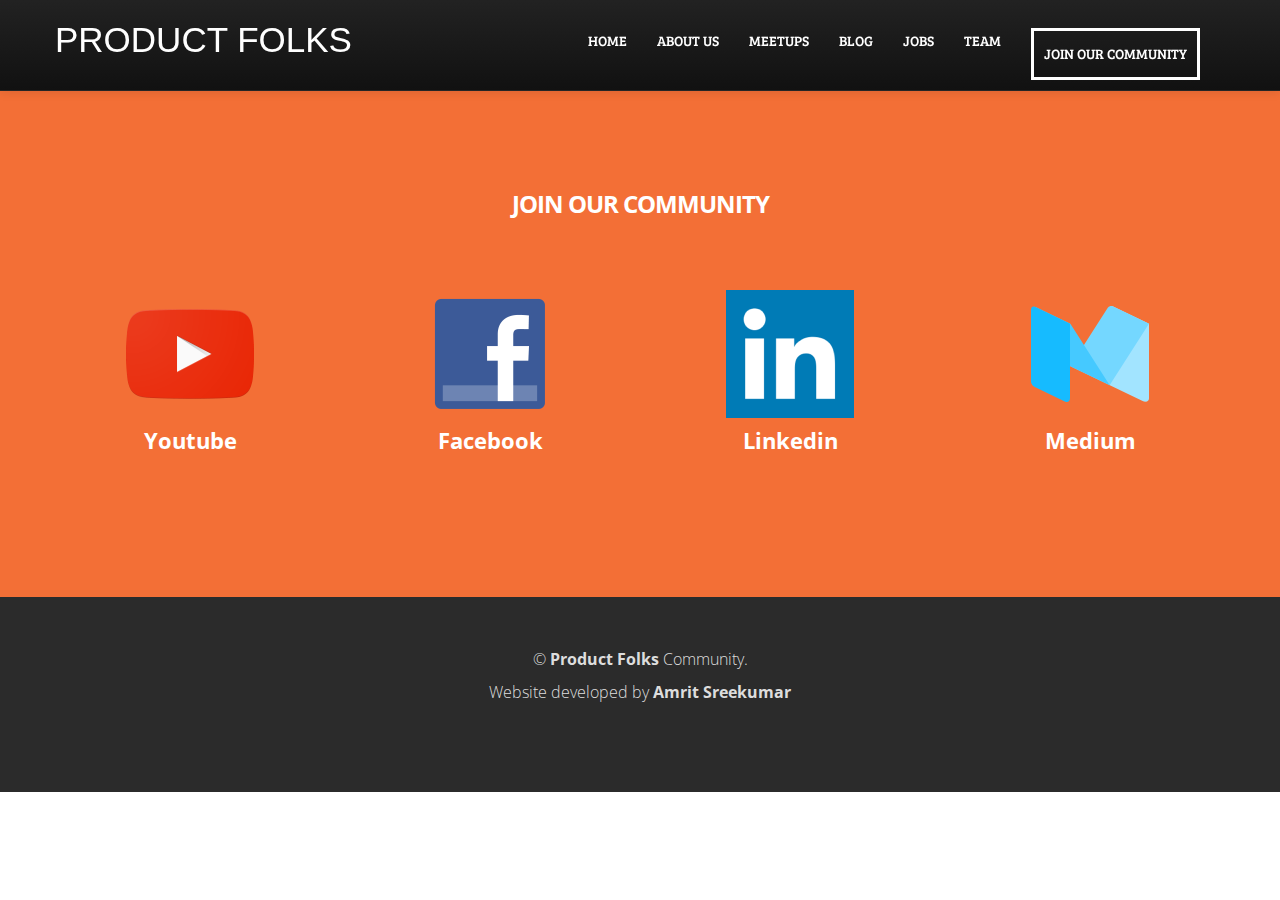
<file: joinus.html>
<!DOCTYPE HTML>
<html lang="en">

<head>
	<meta charset="utf-8">
	<title>Product Folks</title>
	<meta name="viewport" content="width=device-width, initial-scale=1.0">
	<meta name="description" content="">
	<meta name="author" content="">
	<link href="css1/bootstrap-responsive.css" rel="stylesheet">
	<link href="css1/style.css" rel="stylesheet">
	<link href="color1/default.css" rel="stylesheet">
	<link rel="shortcut icon" href="img1/logo.png"> </head>

<body>
	<!-- navbar -->
	<div class="navbar-wrapper">
		<div class="navbar navbar-inverse navbar-fixed-top">
			<div class="navbar-inner">
				<div class="container">
					<!-- Responsive navbar --><a class="btn btn-navbar" data-toggle="collapse" data-target=".nav-collapse"><span class="icon-bar"></span><span class="icon-bar"></span><span class="icon-bar"></span>
        </a>
					<h1 class="brand"><a href="index.html">Product Folks</a></h1>
					<!-- navigation -->
					<nav class="pull-right nav-collapse collapse">
						<ul id="menu-main" class="nav">
							<link rel="stylesheet" href="https://fonts.googleapis.com/css?family=Bree+Serif">
							<li class="menu-active"><a href="index.html">Home</a></li>
							<li><a href="index.html#about">About Us</a></li>
							<li><a href="events.html">Meetups</a></li>
							<li><a href="https://medium.com/product-folks" target="_blank">Blog</a></li>
							<li><a href="jobs.html">Jobs</a></li>
							<li><a href="index.html#team">Team</a></li>
							<li>
								<a href="joinus.html">
									<table style="border: 3px solid white">
										<tr>
											<td style="padding: 10px;">Join our Community</td>
										</tr>
									</table>
								</a>
							</li>
						</ul>
					</nav>
				</div>
			</div>
		</div>
	</div>
	<!-- Header area -->
	<!-- section: services -->
	<section id="services" class="section orange">
		<div class="container">
			<link rel="stylesheet" href="https://fonts.googleapis.com/css?family=Pacifico">
			<h4>
				<font color="white" ; size="5">JOIN OUR COMMUNITY</font>
			</h4>
			<div class="row">
				<div class="span3 animated-fast flyIn">
					<div class="service-box"> <a href="https://www.youtube.com" target="_blank">
						<img src="img1/icons/youtube.png" alt="" /></a>
						<h2>
							<font color="white">Youtube</font>
						</h2>
						<p> </p>
					</div>
				</div>
				<div class="span3 animated-fast flyIn">
					<div class="service-box"> <a href="https://www.facebook.com/Product-Folks-439101333172831/" target="_blank">
						<img src="img1/icons/fb.png" alt="" /></a>
						<h2>
							<font color="white">Facebook</font>
						</h2>
						<p> </p>
					</div>
				</div>
				<div class="span3 animated-fast flyIn">
					<div class="service-box"> <a href=" https://www.linkedin.com/groups/10361575" target="_blank">
						<img src="img1/icons/lin.png" alt="" /></a>
						<h2>
							<font color="white">Linkedin</font>
						</h2>
						<p> </p>
					</div>
				</div>
				<div class="span3 animated-fast flyIn">
					<div class="service-box"> <a href="https://medium.com/product-folks" target="_blank">
						<img src="img1/icons/medium.ico" alt="" /></a>
						<h2>
							<font color="white">Medium</font>
						</h2>
						<p> </p>
					</div>
				</div>
				<!--<link rel="stylesheet" href="https://fonts.googleapis.com/css?family=Pacifico">
		<h4 style="font-family: 'Pacifico', serif">Follow Us On</h4>
		<div class="container">
			<div class="row">
				<div class="span3 animated-fast flyIn">
					<div class="service-box">
						<img src="img1/icons/lin.png" alt="" />
						<a href="https://www.linkedin.com" target="_blank">
						<p>
						</p>
					</div>
				</div>
				<div class="span3 animated flyIn">
					<div class="service-box">
						<a href="https://www.facebook.com" target="_blank">
						<img src="img1/icons/fb.png" alt="" /></a>
						<p>
						</p>
					</div>
				</div>
				<div class="span3 animated-fast flyIn">
					<div class="service-box">
						<a href="https://www.youtube.com" target="_blank">
						<img src="img1/icons/youtube.png" alt="" /></a>
						<p>
						</p>
					</div>
				</div>
				<div class="span3 animated-fast flyIn">
					</div>
				<div class="span3 animated-fast flyIn">
					<div class="service-box">
						<a href="https://www.twitter.com" target="_blank">
						<img src="img1/icons/twitter.png" alt="" /></a>
						<p>
						</p>
					</div>
				</div>
				</div>
			</div>
		</div> -->
	</section>
	<!-- end section: services -->
	<footer>
		<div class="container">
			<div class="row">
				<div class="span6 offset3">
					<p class="copyright"> &copy; <strong>Product Folks</strong> Community.
						<div class="credits"> Website developed by <a href="https://www.linkedin.com/in/amrit-sreekumar-64686b139/"><strong>Amrit Sreekumar</strong></a> </div>
					</p>
				</div>
			</div>
		</div>
		<!-- ./container -->
	<script src="js1/jquery.js"></script>
	<script src="js1/jquery.scrollTo.js"></script>
	<script src="js1/jquery.nav.js"></script>
	<script src="js1/jquery.localScroll.js"></script>
	<script src="js1/bootstrap.js"></script>
	<script src="js1/jquery.prettyPhoto.js"></script>
	<script src="js1/isotope.js"></script>
	<script src="js1/jquery.flexslider.js"></script>
	<script src="js1/inview.js"></script>
	<script src="js1/animate.js"></script>
	<script src="js1/custom.js"></script>
</body>

</html>
</file>
<file: color1/default.css>
::-moz-selection {
background:#e06d5e;
}
::selection {
background:#e06d5e;
}

.navbar .brand a:hover {
	color:#1BAC91;
}



ul#menu-main > li > a:hover {
	color: #1BAC91;
}


ul#menu-main > li > a:focus,ul#menu-main > li > a:active, ul#menu-main > li > a.selected, ul#menu-main li a.selected:active    {
	color: #1BAC91;
}
#header-wrapper h1 span {
	color:#1BAC91;
}

#header-wrapper input[type=submit] {
	background: #1BAC91 !important;
}

#theme-form input[type=submit] {
	background: #1BAC91 !important;
}

.btn.btn-theme {
	background: #26c8aa !important;
}

/* blog */
.home-post .post-meta {
	background: #1BAC91;
}

/* com */
.tabbable ul.nav-tabs li.active a,.tabbable ul.nav-tabs li a:hover {
	color: #1BAC91;
}
.accordion .accordion-heading a.active {
	color: #1BAC91;
}

#tweet ul li a {
	color: #1BAC91;
}


/* works */
#filters ul li a:hover h5, #filters ul li a.active h5 {
	background: #1BAC91;
	border-color: #1BAC91;
}

.portfolio .portfolio-overlay {
	background: #1BAC91;
}

/* icon */
i.icon-bgdark:hover {
	background: #26c8aa;
}

i.icon-bgdark.active {
	background: #e06d5e;
}
</file>
<file: css1/style.css>
/*
    Theme Name: Maxim
    Theme URL: https://bootstrapmade.com/maxim-free-onepage-bootstrap-theme/
    Author: BootstrapMade.com
    Author URL: https://bootstrapmade.com
*/

/*
===========================
CONTENTS:

01 General
02 Typography
03 Non-semantic
04 Navbar
05 Page sections
06 Footer
07 Icons
08 Buttons
09 Media queries 
===========================
*/
/* Import css */
/* Google font */
@import url('https://fonts.googleapis.com/css?family=Open+Sans:300,400,600,700');
/* bootstrap */
@import url('bootstrap.css');
/* bootstrap responsive */
@import url('bootstrap-responsive.css');
/* prettyPhoto */
@import url('prettyPhoto.css');
/* flexslider */
@import url('flexslider.css');

/* font awesome */
@import url('font-awesome.css');
/* overwrite */
@import url('overwrite.css');
/* animation */
@import url('animate.css');



/* =========================================================
01. General
============================================================ */

div, article, section, header, footer, nav, li {
	position:relative;
}
.group:after {
	display:block;
	height:0;
	clear:both;
	content:".";
	visibility:hidden; /* For clearing */
}
body {
	background:#fff;
	color: #444;
	font-size: 16px;
	font-weight:300;
	font-family:'Open Sans', Arial, sans-serif;
}

body {
    padding-top: 60px; /* 60px to make the container go all the way to the bottom of the topbar */
}

::-moz-selection {
	color:#333;
}
::selection {
	color:#333;
}

/* scroll to top */
.scrollup{
    position:fixed;
	width:32px;
	height:32px;
    bottom:20px;
    right:20px;
}

a.scrollup {
	outline:0;
	text-decoration:none;
}

a.scrollup:hover,a.scrollup:active,a.scrollup:focus {
	opacity:1;
	text-decoration:none;
	-webkit-transition: all 400ms ease-out 0s;	
	   -moz-transition: all 400ms ease-out 0s;
		 -o-transition: all 400ms ease-out 0s;
		    transition: all 400ms ease-out 0s;
}
a.scrollup i:hover {
	text-decoration:none;
}

.blankdivider10 {
	height: 10px;
	display: block;
}

.blankdivider20 {
	height: 20px;
	display: block;
}
.blankdivider30 {
	height: 30px;
	display: block;
}

.row {
	margin-bottom:30px;
}

.row .row{
	margin-bottom:30px;
}

.row.nomargin {
	margin-bottom:0;
}


/*---------- forms ----------*/

input[type=text], input[type=submit], textarea {
	width: 100%;
	padding: 0.5em;
	font-size: 1em;
	margin-bottom: 1.5em;
	box-sizing: border-box;
	-moz-box-sizing: border-box;
	-webkit-box-sizing: border-box;
}
input, button, select, textarea {
	font-family:'Open Sans', Arial, sans-serif;
}
/* =========================================================
02. Typography
============================================================ */

p {
	line-height: 1.6em;
	margin: 0 0 10px 0;
}

blockquote {
	font-size:18px;
	border:none;
	padding:0;
}

blockquote.large {
	font-size:36px;
	font-weight:700;
	line-height:1.1em;
}
blockquote.large:before {
	font-size:64px;
	font-family: FontAwesome;
	content: "\f10d";
	margin-right:20px;
}

blockquote cite 						{ display:block; font-size:12px;}
blockquote cite:before 					{ content:"\2014 \0020"; }
blockquote cite a,
blockquote cite a:visited,
blockquote cite a:visited 				{ color:#555; }

ul, ol {
	font-size: 1em; /* 16px */
	line-height: 1.5; /* 24px */
	margin: 0 0 1.5em 0;
}
body, input, textarea {
}

a {
  color: #454545;
  text-decoration: none;
}

a:hover, a:active {
	text-decoration: underline;
}
h1, h2, h3, h4, h5, h6 {
	font-weight: 400;
	color: #312f2b;
	line-height:1.1em;
	font-family:'Open Sans', Arial, sans-serif;
}
h1 {
	font-size: 36px;
	margin-bottom:20px;
}
h2 {
	font-size: 30px;
	margin-bottom:20px;
}
h3 {
	font-size: 26px;
	margin-bottom:20px;
}
h4 {
	font-size: 22px;
	margin-bottom:20px;
}
h5 {
	font-size: 18px;
	margin-bottom:15px;
}
h6 {
	font-size: 16px;
	margin-bottom:10px;
}
strong {
	font-weight:700;
	font-family: 'Open Sans', sans-serif;
}
small {
	font-size: 0.75em; /* 12px */
	line-height: 2; /* 24px */
	margin-top: 2em;
	margin-bottom: 0em;
}
em {
	font-style: normal;
	font-family: 'Open Sans';
}
.muted {
	color: #A5A5A2;
}
.impressed {
	text-shadow:
 -1px -1px 0 rgba(0, 0, 0, 0.5), /* shadow */  1px 1px 0 rgba(255, 255, 255, 0.9); /* highlight */
}

h2.pagetitle {
	color:#fff;
	font-size:46px;
}

/* =========================================================
03. Misc
============================================================ */

.hide-text {
	text-indent: 100%;
	white-space: nowrap;
	overflow: hidden;
	font-size: 1em;
}
.alignright {
	text-align: right;
}
.alignleft {
	text-align: left;
}
.aligncenter {
	text-align: center;
}
.medium {
	font-weight: normal;
}

/* =========================================================
04. Navigation
============================================================ */

.navbar-fixed-top .container {
/* Uncomment to make nav expand full width */
 /*	width: auto; */
}
.navbar .brand {
	margin-left:0;
	padding: 0;
	margin-top: 1.45em;
}
.navbar .brand a {
	font-family: 'Kaushan Script', sans-serif;
	padding: 0;
	color: #fff;
	font-size: 1.75em;
	margin-left: 0;
	font-weight: 400;
	text-transform:uppercase;
}
.navbar .brand a:hover {
	text-decoration: none;
 transition: color .15s linear;
 -webkit-transition: color .15s linear;
 -moz-transition: color .15s linear;
}
.navbar .brand a:focus {
	outline: none;
}
.navbar-inner {
	min-height: 4.75em;
}
.navbar-inverse .navbar-inner {
	background-repeat: repeat;
	background-color: #0b333f;
}
.navbar-wrapper {
	overflow:hidden;
}
#menu-main {
	margin-top: 1.125em;
}
ul#menu-main > li > a {
	font-family: 'Bree Serif', serif;
	font-weight: 500;
	color: #fff;
	font-size:14px;
	text-transform:uppercase;
}
ul#menu-main > li > a:hover {
	padding: 9px 15px;
	border-radius: 3px;
	-webkit-border-radius: 3px;
	-moz-border-radius: 3px;
}
ul#menu-main > li > a:focus {
	outline:0;
}

.navbar-inverse .brand, .navbar-inverse .nav > li > a {
	text-shadow: none;
}


/* =========================================================
05. Page sections
============================================================ */

/* === section header === */

#header-wrapper {
	width: 100%;
	min-height: 600px;
	margin-top: -60px;
	padding-top:160px;
	text-align:center;
}


#header-wrapper h1 {
	color: #FFFFFF;
	font-size: 4em;
	font-weight: 400;
	margin: 1em 0;
}
#header-wrapper h2 {
	color: #fff;
	font-family: 'Open Sans', sans serif;
	font-size: 2em;
	font-weight: normal;
	margin: 0.5em 0;
	text-shadow: 1px 1px 1px #333333;
}

header .logo {
	text-align:center;
	margin-bottom:30px;
}

/* --- Header slider --- */
#header-wrapper.header-slider {
	background: #444 url(../img/bg/bg-1.jpg) no-repeat center center fixed;
	-webkit-background-size: cover;
	-moz-background-size: cover;
	-o-background-size: cover;
	background-size: cover;
}

#main-flexslider ul.slides li p {
	font-size: 72px;
	text-transform: uppercase;
	position: relative;
	margin-bottom: 0px;
	text-align: center;
	line-height: 1;
	color:#fff;
}
#main-flexslider.flexslider {
		margin:0;
		background:none;
		border:none;
	-webkit-border-radius: 0;
	-moz-border-radius: 0;
	-o-border-radius: 0;
	border-radius: 0;
	box-shadow: none;
	-webkit-box-shadow: none;
	-moz-box-shadow: none;
	-o-box-shadow: none;
}



/* --- Header subscribe form --- */

#header-wrapper input[type=text] {
	background: rgba(227, 231, 228, 1);
	font-family: 'Open Sans', sans serif;
	font-size: 1.3125em;
	border: 0;
	text-align: center;
	vertical-align: middle;
	margin-bottom:0 !important;
}
#header-wrapper input[type=text]:focus {
	background: #43413e;
	color: #eff1ef;
	transition: background 0.25 ease-in;
	-moz-transition: background 0.25 ease-in;
	-webkit-transition: background 0.25 ease-in;
}
#header-wrapper input[type=text] {
	height: 2.9em;
	width:50%;
}
#header-wrapper input[type=submit] {
	color: #fff;
	width: 185px;
	height: 2.9em;
	font-size: 1.3125em; /* 21px */
	padding:0.5em;
	letter-spacing: 0.05em;
	margin: 0;
	border: 0;
	text-transform: none;
	border-radius: 3px;
	-moz-border-radius: 3px;
	-webkit-border-radius: 3px;
}
#header-wrapper input[type=submit]:hover, #header-wrapper input[type=submit]:active {
	background: #43413e !important;
}


section.section {
	padding: 100px 0 80px;
}
section.section h4 {
	text-align: center;
	margin-bottom: 40px;
	font-size: 46px;
	font-weight: 700;
	letter-spacing: -1px;
}
section.inner {
	padding: 50px 0 50px;
}



.section.orange h4 ,.section.green h4{
	color: #fcfcfc;
}
.section.orange p,.section.green p {
	color: #f7f7f7;
}


/* === section spacer === */

section.spacer {
	padding:90px 0 70px;
	color:#fcfcfc;
}

.spacer.green,.section.green {
	background:#1bac91;
}

.spacer.green,.section.green h4 {
	color:#fff;
}

.spacer.yellow,.section.yellow  {
	background:#ffe873;
}
.spacer.DeepSkyBlue,.section.DeepSkyBlue  {
	background:#00BFFF;
}
.spacer.orange,.section.orange {
	background:#f36f36;
}

section.spacer.bg2 {
	background: url(../img/bg/bg-2.jpg) 50% 0 no-repeat fixed;
	width:100%;
	height:auto;
	margin:0;	
}

section.spacer.bg3 {
	background: url(../img/bg/bg-3.jpg) 50% 0 no-repeat fixed;
	width:100%;
	height:auto;
	margin:0;	
}

section.spacer blockquote.large:before {
	color:#eee;
	opacity:0.6;
}

section.spacer blockquote cite {
	color:#555;
}



/* === section works === */

#works h4 {
	margin-bottom:20px;
}

#portfolio {
	padding-bottom: 0;
}
/* === portfolio filter === */

#filters {
	margin-bottom: 0px;
	text-align: center;
	display: block;
	float: none;
	z-index: 2;
	position: relative;
}
#filters ul {
	margin: 0 0 20px;
	list-style: none;
	padding: 0;
}
#filters ul li {
	display: inline-block;
}
#filters ul li a {
	display: block;
	float: left;
	padding: 2px 5px;
	color: inherit;
	margin-right: 5px;
	margin-bottom: 5px;
	font-weight: 600;
}
#filters ul li a:hover,#filters ul li a:focus {
	text-decoration:none;
	outline:0;
}
#filters ul li a h5 {
	font-size: 14px;
	padding: 5px 10px 5px;
	border: 2px solid #f2f2f2;
}

#filters ul li a:hover h5, #filters ul li a.active h5 {
	color:#fcfcfc;
}




/* === portfolio wrap - grid === */
#portfolio-wrap {
	position: relative;
	padding: 0;
	width: 100.1%;
	margin: 0 auto;
	display: block;
}
#portfolio-wrap .grid {
	margin: 0;
	overflow: hidden;
	line-height: 0;
	width: 20%;
	border:0;
	padding: 0;
}
.portfolio-item.current {
	z-index: 101;
}
.portfolio-item {
	padding: 0;
	position: relative;
	overflow: hidden;
}
.portfolio-item .portfolio-image {
	overflow: hidden;
	display: block;
	position: relative;
}
.portfolio-item .portfolio-image img {
	width: 100%;
	height: auto;
}
.portfolio .portfolio-overlay {
	width: 100%;
	height: 100%;
	top: 0;
	left: 0;
	position: absolute;
	display: block;
	z-index: 4;
	opacity: 0;
	-moz-opacity: 0;
	filter: alpha(opacity=0);
	-webkit-transition: all 0.3s ease-in-out;
	-moz-transition: all 0.3s ease-in-out;
	-o-transition: all 0.3s ease-in-out;
	-ms-transition: all 0.3s ease-in-out;
	transition: all 0.3s ease-in-out;
}
.portfolio > a, .portfolio > a:hover {
	color: #ffffff;
}
.portfolio-item .portfolio > a:hover > .portfolio-overlay {
	opacity: 1;
	-moz-opacity: 1;
	filter: alpha(opacity=100);
}
.portfolio > a img {
	-webkit-transition: all 0.3s ease-in-out;
	-moz-transition: all 0.3s ease-in-out;
	-o-transition: all 0.3s ease-in-out;
	-ms-transition: all 0.3s ease-in-out;
	transition: all 0.3s ease-in-out;
}
.portfolio > a:hover img {
	-webkit-transition: all 0.3s ease-in-out;
	-moz-transition: all 0.3s ease-in-out;
	-o-transition: all 0.3s ease-in-out;
	-ms-transition: all 0.3s ease-in-out;
	transition: all 0.3s ease-in-out;
}
.portfolio .thumb-info {
	position: absolute;
	width: 100%;
	height: 100%;
	opacity: 0;
	-moz-opacity: 0;
	filter: alpha(opacity=0);
	-webkit-transition: all 0.3s ease-in-out;
	-moz-transition: all 0.3s ease-in-out;
	-o-transition: all 0.3s ease-in-out;
	-ms-transition: all 0.3s ease-in-out;
	transition: all 0.3s ease-in-out;
}
.portfolio a:hover .portfolio-overlay .thumb-info {
	opacity: 1;
	-moz-opacity: 1;
	filter: alpha(opacity=100);
}
.portfolio-overlay .thumb-info i {
	top: 50%;
}
.portfolio-overlay .thumb-info h5 {
	top: 20%;
	font-size: 18px;
}
.portfolio-overlay .thumb-info p {
	top: 50%;
	font-size: 13px;
}
.portfolio-overlay .thumb-info h5 {
	color: #ffffff;
	width: 100%;
	position: absolute;
	text-align: center;
}
.portfolio-overlay .thumb-info p {
	color: #ffffff;
	width: 100%;
	position: absolute;
	text-align: center;
	font-weight: bold;
}
.portfolio-overlay .thumb-info i {
	color: #ffffff;
	width: 100%;
	position: absolute;
	text-align: center;
	display: block;
}
/* === Isotope CSS3 transitions === */

.isotope, .isotope .isotope-item {
	-webkit-transition-duration: 0.8s;
	-moz-transition-duration: 0.8s;
	-ms-transition-duration: 0.8s;
	-o-transition-duration: 0.8s;
	transition-duration: 0.8s;
}
.isotope {
	-webkit-transition-property: height, width;
	-moz-transition-property: height, width;
	-ms-transition-property: height, width;
	-o-transition-property: height, width;
	transition-property: height, width;
}
.isotope .isotope-item {
	-webkit-transition-property: -webkit-transform, opacity;
	-moz-transition-property: -moz-transform, opacity;
	-ms-transition-property: -ms-transform, opacity;
	-o-transition-property: -o-transform, opacity;
	transition-property: transform, opacity;
}
/**** disabling Isotope CSS3 transitions ****/

.isotope.no-transition, .isotope.no-transition .isotope-item, .isotope .isotope-item.no-transition {
	-webkit-transition-duration: 0s;
	-moz-transition-duration: 0s;
	-ms-transition-duration: 0s;
	-o-transition-duration: 0s;
	transition-duration: 0s;
}


/* === section services === */

section#services h2 {
	font-size: 22px;
	margin-bottom: 15px;
	margin-top: 10px;
	text-align:center;
}
section#services p {
	margin:10px;
}


section#services .service-box {
	text-align: center;
	padding: 20px;
	-webkit-transition: all 0.3s ease-in-out;
	-moz-transition: all 0.3s ease-in-out;
	-o-transition: all 0.3s ease-in-out;
	-ms-transition: all 0.3s ease-in-out;
	transition: all 0.3s ease-in-out;
}
section#services .span3:hover {
	background:#e3e3e3;
}

section#services .service-box h2 {
	color: #f7f7f7;
	font-weight: 700;
}

section#services.section.orange .service-box:hover {
	background:#f36518;
}


/* === section blog === */

section#blog {
	background: #f2f2f2;
}

.home-post {
	background:#fff;
	
}

.home-post:hover {
	box-shadow: 0 0 16px rgba(0, 0, 0, 0.3);
	-moz-box-shadow: 0 0 16px rgba(0, 0, 0, 0.3);
	-webkit-box-shadow: 0 0 16px rgba(0, 0, 0, 0.3);
	-webkit-transition: all 0.4s ease-in-out;
	-moz-transition: all 0.4s ease-in-out;
	-o-transition: all 0.4s ease-in-out;
	-ms-transition: all 0.4s ease-in-out;
	transition: all 0.4s ease-in-out;
}


.home-post .entry-content {
	padding:20px;
}
.home-post .entry-content h5 a {
	font-size:22px;
}
.home-post .entry-content h5 a:hover {
	color:#312f2b;
	text-decoration:none;
}
.home-post .entry-content a.more {
	font-size:13px;
}
.home-post .post-meta {
	padding:20px;
	overflow:hidden;
	color:#fcfcfc;
}
.home-post .post-meta i {
	float:left;
	margin-right:20px;
}
.home-post .post-meta span {
	margin-top:10px;
}
.home-post .post-meta span.date {
	font-weight:700;
	font-size:13px;
	float:left;
}
.home-post .post-meta span.tags {
	font-weight:700;
	font-size:13px;
	float:right;
	color:#ddd;
}
.home-post .post-meta span.tags a {
	color:#fcfcfc;
}



/* === section about === */

section#about {
	background:#f2f2f2;
}

.people {
	text-align:center;
}

.people h3 {
	margin-bottom:10px;
	font-weight:700;
	letter-spacing:-1px;
}

.team-thumb {
	margin-top: 26px;
	text-align:center;
}

/* (spacer) latest tweet */
#tweet{
	text-align:center;
	margin:20px 0 0;
	font-size:20px;
	color:#fff;
}

#tweet ul{
	float:left;
	width:100%;
	text-align:center;
	list-style:none;
	margin:0;
	padding:0;
}

#tweet ul li{
	display: inline-block;
	list-style:none;
	margin:0 0 20px;
	padding:0 0 0 34px;
	font-size:20px;
	line-height:1.5em;
}

#tweet ul li:before {
	font-family: 'FontAwesome';
	speak: none;
	font-style: normal;
	font-weight: normal;
	font-variant: normal;
	text-transform: none;
	line-height: 1;
	-webkit-font-smoothing: antialiased;
	content: "\f099";
	margin-right:20px;
}

/* === Contact section === */


/* Contact Form */

.validation {
    color: red;
    display:none;
    margin: 0 0 20px;
    font-weight:400;
    font-size:13px;
}

#sendmessage {
    color: green;
    border:1px solid green;
    display:none;
    text-align:center;
    padding:15px;
    font-weight:600;
    margin-bottom:15px;
    background: #fff;
}

#errormessage {
    color: red;
    display:none;
    border:1px solid red;
    text-align:center;
    padding:15px;
    font-weight:600;
    margin-bottom:15px;
    background: #fff;
}

#sendmessage.show, #errormessage.show, .show {
	display:block;
}

#contact-form {
	position: relative;
	z-index: 999;
}

#contact-form input[type=text], .contactForm textarea {
	background: rgba(227, 231, 228, 1);
	font-family: 'Open Sans', sans serif;
	border: 0;
	font-size:16px;
	text-align: left;
	vertical-align: middle;
}

.contactForm textarea {
	height: 156px;
}

#contact-form input[type=text]:focus, .contactForm textarea:focus {
	background: #fff;
	color: #555;
	box-shadow: none;
	-moz-box-shadow: none;
	-webkit-box-shadow: none;
	transition: background 0.25 ease-in;
	-moz-transition: background 0.25 ease-in;
	-webkit-transition: background 0.25 ease-in;
}
#contact-form input[type=text] {
	height: 60px;
	margin-bottom:30px;
}
#contact-form input[type=submit] {
	color: #fff;
	width: 185px;
	height: 60px;
	text-shadow: none;
	font-size: 16px;
	padding:0.5em;
	letter-spacing: 0.05em;
	margin: 0 0 20px 0;
	display: block;
	border: 0;
	text-transform: none;
	border-radius: 3px;
	-moz-border-radius: 3px;
	-webkit-border-radius: 3px;
	box-shadow: none;
	-moz-box-shadow: none;
	-webkit-box-shadow: none;
}
#contact-form input[type=submit]:hover, #contact-form input[type=submit]:active {
	background: #43413e !important;
}
#contact-form textarea {
	padding-top: 1em;
}
div.cform-response-output {
	max-width: 60%;
	text-align: center;
	margin-left: 40% !important;
	margin-top: 0.5em !important;
	padding: 0.5em !important;
	border-radius: 4px;
	-moz-border-radius: 4px;
	-webkit-border-radius: 4px;
}
.cform-not-valid-tip {
	color: #888;
	border: 1px dotted #ad3729 !important;
	width: 100% !important;
	left: 0 !important;
	padding: 0.5em !important;
	font-family: 'Open Sans', sans-serif;
	box-sizing: border-box;
	-moz-box-sizing: border-box;
	-webkit-box-sizing: border-box;
	border-radius: 4px;
	-moz-border-radius: 4px;
	-webkit-border-radius: 4px;
}



/* =========================================================
06. Footer
============================================================ */

footer {
	background: #2b2b2b;
	text-align: center;
	color: #ddd;
	padding:50px 0 50px;
}

footer a {
    color: #ddd;
}

footer a:hover {
    color: #fff;
}

footer ul.social-networks {
	list-style:none;
}

footer ul.social-networks li {
	display:inline;
}

footer ul.social-networks li i {
	display:inline-block;
}

footer ul.social-networks li a {
	color: #5e5e5e;
	margin: 0 5px;
}

footer ul.social-networks li a:hover {
	text-decoration:none;
	-webkit-transition: all 0.4s ease-in-out;
	-moz-transition: all 0.4s ease-in-out;
	-o-transition: all 0.4s ease-in-out;
	-ms-transition: all 0.4s ease-in-out;
	transition: all 0.4s ease-in-out;
}

footer ul.social-networks li i.icon-bgdark {
	background:#414141;
	color: #656565;
}


footer ul.social-networks li a i.icon-instagram:hover {
	background: #ba7b3d;
	color: #fff;
}

footer ul.social-networks li a i.icon-twitter:hover {
	background: #5ad2eb;
	color: #fff;
}
footer ul.social-networks li a i.icon-dribbble:hover {
	background: #f57b71;
	color: #fff;
}
footer ul.social-networks li a i.icon-pinterest:hover {
	background: #d84848;
	color: #fff;
}




/* =========================================================
07. Icons
============================================================ */

/* bg */
i.icon-bglight {
	color: #444;
	background: #f7f7f7;
}
i.icon-bglight.active {
	color: #fff;
}

i.icon-bglight.active:hover{
	color: #444;
	background: #f7f7f7;
}

i.icon-bgdark {
	color: #f7f7f7;
	background: #333;
}
i.icon-bgdark:hover {
	color: #fff;
}
i.icon-bgdark.active:hover {
	color: #f7f7f7;
	background: #333;
}

/* square */
i.icon-square {
	display: inline-block;
	text-align: center;
	width: 24px !important;
	height: 24px !important;
	line-height: 24px !important;
}
i.icon-square.icon-2x{
	width: 48px !important;
	height: 48px !important;
	line-height: 48px !important;
}
i.icon-square.icon-3x{
	width: 72px !important;
	height: 72px !important;
	line-height: 72px !important;
}
i.icon-square.icon-4x{
	width: 96px !important;
	height: 96px !important;
	line-height: 96px !important;
}
i.icon-square.icon-5x{
	width: 120px !important;
	height: 120px !important;
	line-height: 120px !important;
}

/* rounded */
i.icon-rounded {
	display: inline-block;
	border-radius: 6px !important;
	-moz-border-radius: 6px !important;
	-webkit-border-radius: 6px !important;
	-o-border-radius: 6px !important;
	-ms-border-radius: 6px !important;
	text-align: center;
	width: 24px !important;
	height: 24px !important;
	line-height: 24px !important;
}

.icon-rounded.icon-2x{
	width: 48px !important;
	height: 48px !important;
	line-height: 48px !important;
}
.icon-rounded.icon-3x{
	width: 72px !important;
	height: 72px !important;
	line-height: 72px !important;
	border-radius: 8px !important;
	-moz-border-radius: 8px !important;
	-webkit-border-radius: 8px !important;
	-o-border-radius: 8px !important;
	-ms-border-radius: 8px !important;
}
.icon-rounded.icon-4x{
	width: 96px !important;
	height: 96px !important;
	line-height: 96px !important;
	border-radius: 10px !important;
	-moz-border-radius: 10px !important;
	-webkit-border-radius: 10px !important;
	-o-border-radius: 10px !important;
	-ms-border-radius: 10px !important;
}
.icon-rounded.icon-5x{
	width: 120px !important;
	height: 120px !important;
	line-height: 120px !important;
	border-radius: 12px !important;
	-moz-border-radius: 12px !important;
	-webkit-border-radius: 12px !important;
	-o-border-radius: 12px !important;
	-ms-border-radius: 12px !important;
}


/* circled */
i.icon-circled {
	display: inline-block;
	border-radius: 1000px !important;
	-moz-border-radius: 1000px !important;
	-webkit-border-radius: 1000px !important;
	-o-border-radius: 1000px !important;
	-ms-border-radius: 1000px !important;
	text-align: center;
	width: 24px !important;
	height: 24px !important;
	line-height: 24px !important;
}

.icon-circled.icon-2x{
	width: 48px !important;
	height: 48px !important;
	line-height: 48px !important;
}
.icon-circled.icon-3x{
	width: 72px !important;
	height: 72px !important;
	line-height: 72px !important;
}
.icon-circled.icon-4x{
	width: 96px !important;
	height: 96px !important;
	line-height: 96px !important;
}
.icon-circled.icon-5x{
	width: 120px !important;
	height: 120px !important;
	line-height: 120px !important;
}

i.icon-white {
	color:#fff;
}


/* more icon sizes for font-awesome icons */

.icon-6x {
  font-size: 6em;
}
.icon-6x.icon-border {
  border-width: 6px;
  -webkit-border-radius: 8px;
  -moz-border-radius: 8px;
  border-radius: 8px;
}

.icon-7x {
  font-size: 7em;
}
.icon-6x.icon-border {
  border-width: 6px;
  -webkit-border-radius: 8px;
  -moz-border-radius: 8px;
  border-radius: 8px;
}

.icon-8x {
  font-size: 8em;
}
.icon-6x.icon-border {
  border-width: 6px;
  -webkit-border-radius: 8px;
  -moz-border-radius: 8px;
  border-radius: 8px;
}

.icon-9x {
  font-size: 9em;
}
.icon-6x.icon-border {
  border-width: 6px;
  -webkit-border-radius: 8px;
  -moz-border-radius: 8px;
  border-radius: 8px;
}
.icon-10x {
  font-size: 10em;
}
.icon-6x.icon-border {
  border-width: 6px;
  -webkit-border-radius: 8px;
  -moz-border-radius: 8px;
  border-radius: 8px;
}



/* =========================================================
08. Buttons
============================================================ */
 
.btn {
	color: #fff;
	text-shadow: none;
	font-size: 16px;
	padding: 11px 19px;
	letter-spacing: 0.05em;
	border: 0;
	text-transform: none;
	border-radius: 3px;
	-moz-border-radius: 3px;
	-webkit-border-radius: 3px;
	box-shadow: none;
	-moz-box-shadow: none;
	-webkit-box-shadow: none;
  background-color: #545454;
  border-color: none;
  *background-color: #545454;
  background-image: none;
  /* Darken IE7 buttons by default so they stand out more given they won't have borders */
  filter: none;
  border: none;
  *border: 0;
  border-bottom-color: none;
}
.btn:link, .btn:visited {
	color: #fff;
}
.btn:hover {
	background: #333 !important;
}
.btn:hover,
.btn:focus,
.btn:active,
.btn.active,
.btn.disabled,
.btn[disabled] {
  color: #fff;
  background-color: #333;
  *background-color: #333;
}


.btn.btn-theme:hover {
	background: #333 !important;
}

/* size */
.btn-large {
  padding: 18px 25px;
  font-size: 24px;
  -webkit-border-radius: 0;
  -moz-border-radius: 0;
  border-radius: 0;
}

.btn-large [class^="icon-"],
.btn-large [class*=" icon-"] {
  margin-top: 4px;
}

.btn-small {
  padding: 6px 13px;
  font-size: 11.9px;
  -webkit-border-radius: 0;
  -moz-border-radius: 0;
  border-radius: 0;
}

.btn-small [class^="icon-"],
.btn-small [class*=" icon-"] {
  margin-top: 0;
}

.btn-mini [class^="icon-"],
.btn-mini [class*=" icon-"] {
  margin-top: -1px;
}

.btn-mini {
  padding: 0 6px;
  font-size: 10.5px;
  -webkit-border-radius: 0;
  -moz-border-radius: 0;
  border-radius: 0;
}

/* end size */

.btn-primary {
  color: #ffffff;
  text-shadow: none;
  background-color: #09828c;
  *background-color: #09828c;
  background-image: none;
  border-color: none;
  filter:none;
}

.btn-primary:hover,
.btn-primary:focus,
.btn-primary:active,
.btn-primary.active,
.btn-primary.disabled,
.btn-primary[disabled] {
  color: #ffffff;
  background: #065158;
  *background-color: #065158;
}

.btn-primary:active,
.btn-primary.active {
  background-color: #065158 \9;
}

.btn-warning {
  color: #ffffff;
  text-shadow: none;
  background-color: #ffe873;
  *background-color: #ffe873;
  background-image: none;
  border-color: none;
  filter:none;
}

.btn-warning:hover,
.btn-warning:focus,
.btn-warning:active,
.btn-warning.active,
.btn-warning.disabled,
.btn-warning[disabled] {
  color: #ffffff;
  background: #b88f22;
  *background: #b88f22;
}

.btn-warning:active,
.btn-warning.active {
  background: #b88f22 \9;
}


.btn-danger {
  color: #ffffff;
  text-shadow: none;
  background-color: #f36f36;
  *background-color: #f36f36;
  background-image: none;
  border-color: none;
  filter:none;
}

.btn-danger:hover,
.btn-danger:focus,
.btn-danger:active,
.btn-danger.active,
.btn-danger.disabled,
.btn-danger[disabled] {
  color: #ffffff;
  background: #db5f58;
  *background: #db5f58;
}

.btn-danger:active,
.btn-danger.active {
  background: #db5f58 \9;
}

.btn-success {
  color: #ffffff;
  text-shadow: none;
  background-color: #1bac91;
  *background-color: #1bac91;
  background-image: none;
  border-color: none;
  filter:none;
}

.btn-success:hover,
.btn-success:focus,
.btn-success:active,
.btn-success.active,
.btn-success.disabled,
.btn-success[disabled] {
  color: #ffffff;
  background: #55ba93;
  *background: #55ba93;
}

.btn-success:active,
.btn-success.active {
  background: #55ba93 \9;
}

.btn-info {
  color: #ffffff;
  text-shadow: none;
  background-color: #4dbdc6;
  *background-color: #4dbdc6;
  background-image: none;
  border-color: none;
  filter:none;
}

.btn-info:hover,
.btn-info:focus,
.btn-info:active,
.btn-info.active,
.btn-info.disabled,
.btn-info[disabled] {
  color: #ffffff;
  background: #6a9ad0;
  *background: #6a9ad0;
}

.btn-info:active,
.btn-info.active {
  background: #6a9ad0 \9;
}

.btn-inverse {
  color: #ffffff;
  text-shadow: none;
  background-color: #3c3c3c;
  *background-color: #3c3c3c;
  background-image: none;
  border-color: none;
  filter:none;
}

.btn-inverse:hover,
.btn-inverse:focus,
.btn-inverse:active,
.btn-inverse.active,
.btn-inverse.disabled,
.btn-inverse[disabled] {
  color: #ffffff;
  background: #2b2a2a;
  *background: #2b2a2a;
}

.btn-inverse:active,
.btn-inverse.active {
  background: #2b2a2a \9;
}


/* button flat */
.btn-flat {
  -webkit-border-radius: 0;
  -moz-border-radius: 0;
  border-radius: 0;
}

/* button rounded */
.btn-rounded {
  -webkit-border-radius: 20px;
  -moz-border-radius: 20px;
  border-radius: 20px;
}
.btn-large.btn-rounded {
  -webkit-border-radius: 28px;
  -moz-border-radius: 28px;
  border-radius: 28px;
}


.navbar-inverse .btn-navbar {
	width: auto;
	height: auto;
}

/* =========================================================
09. Media queries
============================================================ */


 @media (min-width: 768px) and (max-width: 979px) {
	body {
		padding-left:0 ;
		padding-right:0;
		padding:0;
	}
	
	.navbar-inner {
	 padding-right: 20px;
	 padding-left: 20px;	
	}
	
	.navbar-inner h1.brand {
		margin-left:20px;
	}
	
	.navbar-inner .btn-navbar {
		margin:20px 20px 0;
	}
	
	.container {
	 padding-right: 20px;
	 padding-left: 20px;
	}	
	.navbar-inverse .navbar-inner {
		padding:0 0 30px;
	}
	
	.nav-collapse {
		text-align:center;
		width:100%;
	}

}

@media (max-width: 767px) {
	body {
		padding-left:0 ;
		padding-right:0;
		padding:0;
	}
	.navbar-inner {
	 padding-right: 20px;
	 padding-left: 20px;	
	}
	
	.navbar-inner h1.brand {
		margin-left:20px;
	}
	
	.navbar-inner .btn-navbar {
		margin:20px 20px 0;
	}
	
	.container {
	 padding-right: 20px;
	 padding-left: 20px;
	}	
	.navbar-inverse .navbar-inner {
		padding:0 20px 30px;
	}
	
	.nav-collapse {
		text-align:center;
		width:100%;
	}
	#portfolio-wrap .grid {
		width: 25%;
	}
}
    
    /* Smaller screens ----------- */
@media (max-width : 480px) {
	#header-wrapper {
		padding-top:80px;
	}

	#team .team-thumb {
		 margin-right: auto;
		 margin-left: auto;
		 width: 150px;
		 display: block;
		 text-align:center;
	}

	#portfolio-wrap .grid {
		width: 50%;
	}

}
    
    /* Smartphones (portrait and landscape) ----------- */
@media only screen  and (min-device-width : 320px)  and (max-device-width : 480px) {

 section.section {
 padding: 1em 0;
}

 #works .container {
 top: 0 !important;
}

.max-img {
 width: 100%;
}
 .max-img {
 margin-right: auto;
 margin-left: auto;
 display: block;
}

 section#services h2 {
 margin-bottom: 0.25em;
}
 section#services h2, section#services ul {
 text-align: center;
}
		

/* team */
		
#team .team-thumb {
 margin-right: auto;
 margin-left: auto;
 width: 150px;
 display: block;
 text-align:center
}
 .job-position: {
 margin-bottom: 1.5em;
}
 .navbar-fixed-top, .navbar-fixed-bottom, .navbar-static-top {
 margin-left: auto;
 margin-right: auto;
}
		
/* Contact Form */
	#contact-form {
		overflow: hidden;
	}
	#contact-form input[type=submit] {
		width: 100%;
	}
}
</file>
